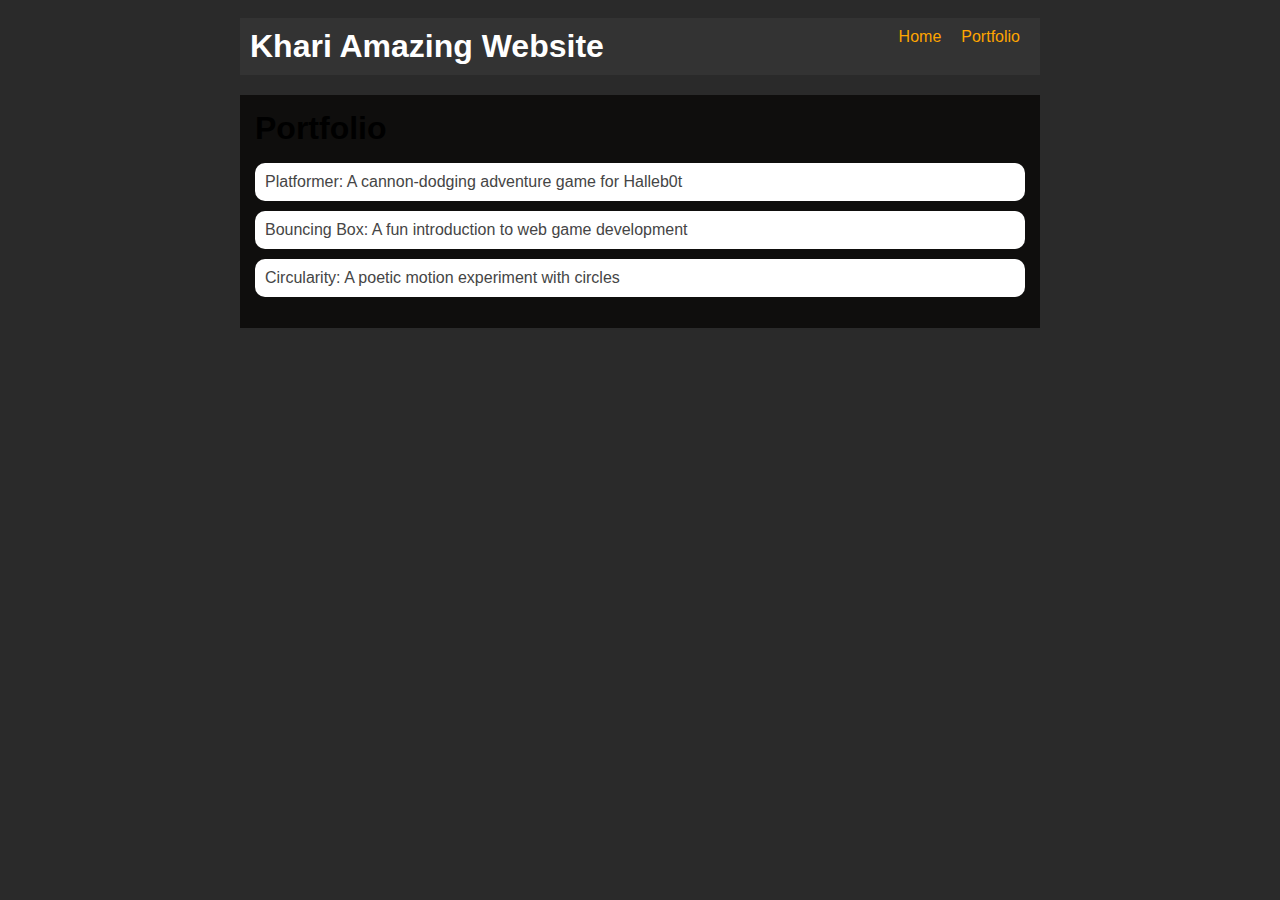
<file: portfolio.html>
<!DOCTYPE html>
<html>
  <head>
    <title>Khari Awesome Website</title>
    <link rel="stylesheet" href="style.css" /> 
  </head>

  <body>
    <!-- All content goes here -->
    <div id="all-contents">
    <nav>
     <h1> Khari Amazing Website</h1>
     <ul id="nav-ul">
        <li class="nav-li">
          <a href="index.html">Home</a>
        </li>
        <li class="nav-li">
          <a href="portfolio.html">Portfolio</a>
        </li>
      </ul>
      </nav>
    
    <main>
        <div class="content">
            <h1>Portfolio</h1>
            <ul id="portfolio">
     <li>
       <a 
    href="fsd-projects/platformer/">Platformer: A cannon-dodging adventure game for Halleb0t</a>
    </li>
    <li>
       <a href="fsd-projects/bouncing-box/">Bouncing Box: A fun introduction to web game development</a>
    </li>
    <li>
      <a 
    href="fsd-projects/circularity/">Circularity: A poetic motion experiment with circles</a>
    </li>    
            </ul>
          </div>
      </main>
    </div>
  </body>
</html>
</file>
<file: style.css>
body { background: #2a2a2a;
    color: #ddd;
    padding: 10px;
    font-family: Arial, sans-serif;
}

#all-contents {
    max-width: 800px;
    margin:  auto;

}

/* navigation menu */
nav {
    background: #333;
    margin: 0 auto;
    display: flex;
    padding: 10px;
    justify-content: space-between;
    margin-bottom: 20px;
}

h1 { display: flex;
    align-items: center;
    color: rgb(255, 255, 255);
    flex: 1;
    margin: 0;

}

#nav-ul {
    list-style-type: none;
    margin: 0;
    padding: 0;
    display: flex;
}

.nav-li {
    display: inline-block;
    padding: 0 10px;
}

a {
    text-decoration: none;
    color: #ffa500;
}

/* main container area beneath menu */
main {
    background: rgb(15, 14, 13);
    display: flex;
    margin-top: 20px;
}

.sidebar {
    margin-right: 25px;
    padding: 10px;
}

.sidebar-img {
    width: 200px;
}

.content {
    flex: 1;
    padding: 15px;
}

/* interests section styles */
#interests {
    border: 4px silver ridge;
    padding: 8px;
    margin-top: 20px;
}

h2, h3 {
    margin: 0px;
}
/* Portfolio styles */
.content h1 {
    color: black;
  }
  
  #portfolio {
    list-style-type: none;
    padding-left: 0;
  }
  
  #portfolio li {
    background: #fff;
    padding: 10px;
    border-radius: 10px;
    margin-bottom: 10px;
  }
  
  #portfolio li:hover {
    background: #eee;
  }
  
  #portfolio a {
    text-decoration: none;
    color: #454545;
  }
  /* responsive web design */
@media screen and (min-width: 120px) and (max-width: 1080px) {
    main {
      height: 100ch;
      zoom: 1.5;
      display: grid;
    }
  
    h1 {
      font-size: 44px;
    }
  
    h2 {
      font-size: 42px;
    }
  
    h3 {
      font-size: 36px;
    }
  
    #all-contents {
      height: 100ch;
      margin: none;
    }
  
    a {
      font-size: 42px;
    }
  
    .sidebar {
      margin-right: 0px;
      justify-content: center;
      align-items: center;
    }
  
    .sidebar-img {
      width: 100%;
    }
  
    p,
    li {
      font-size: 24px;
    }
  
    .content {
      align-content: center;
      justify-content: center;
    }
  }
</file>
